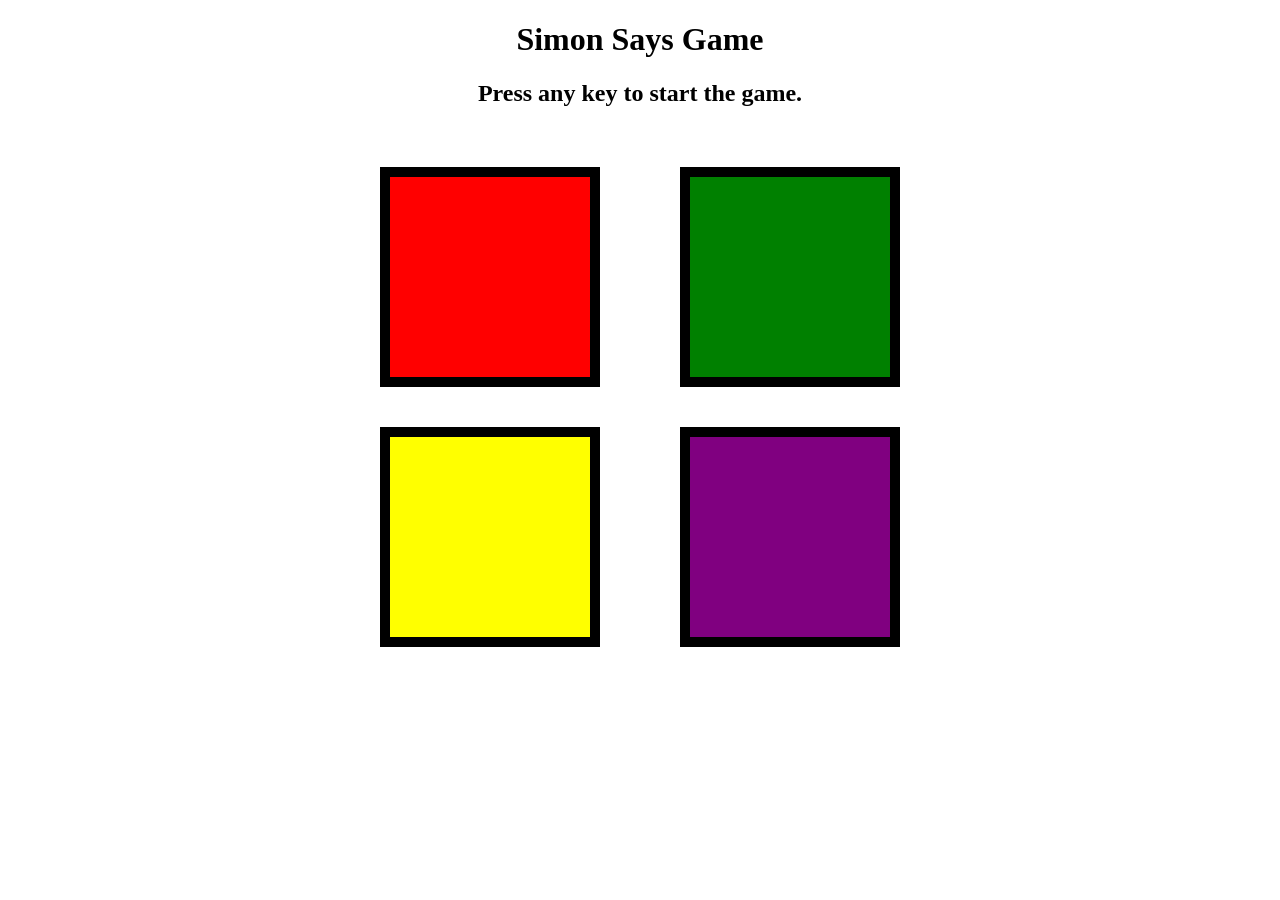
<file: index.html>
<!DOCTYPE html>
<html lang="en">
<head>
    <meta charset="UTF-8">
    <meta name="viewport" content="width=device-width, initial-scale=1.0">
    <title>simon says game</title>
    <link rel="stylesheet" href="simon.css">
</head>
<body>
    <h1>Simon Says Game</h1>
    <h2>Press any key to start the game.</h2>
    <div class="btn-container">
        <div class="line-one">
            <div class="btn red" id="red"></div>
            <div class="btn yellow" id="yellow"></div>
        </div>
        <div class="line-two">
            <div class="btn green" id="green"></div>
            <div class="btn purple" id="purple"></div>
        </div>
    </div>
    
    <script src="simon.js"></script>
</body>
</html>
</file>
<file: simon.css>
*{
    text-align: center;
}

.btn{
    height: 200px;
    width: 200px;
    border: 10px solid black;
    margin: 2.5rem;
}

.btn-container{
    display: flex;
    justify-content: center;
}

.yellow{
    /* background-color: #f99b45; */
    background-color: yellow;

}
.red{
    /* background-color: #d95980; */
    background-color: red;
}
.purple{
    /* background-color: #d19ff9; */
    background-color: purple;

}
.green{
    /* background-color: #63aac0; */
    background-color: green;
}

.gameFlash{
    background-color: white;
}
.userFlash{
    background-color:black;
}
</file>
